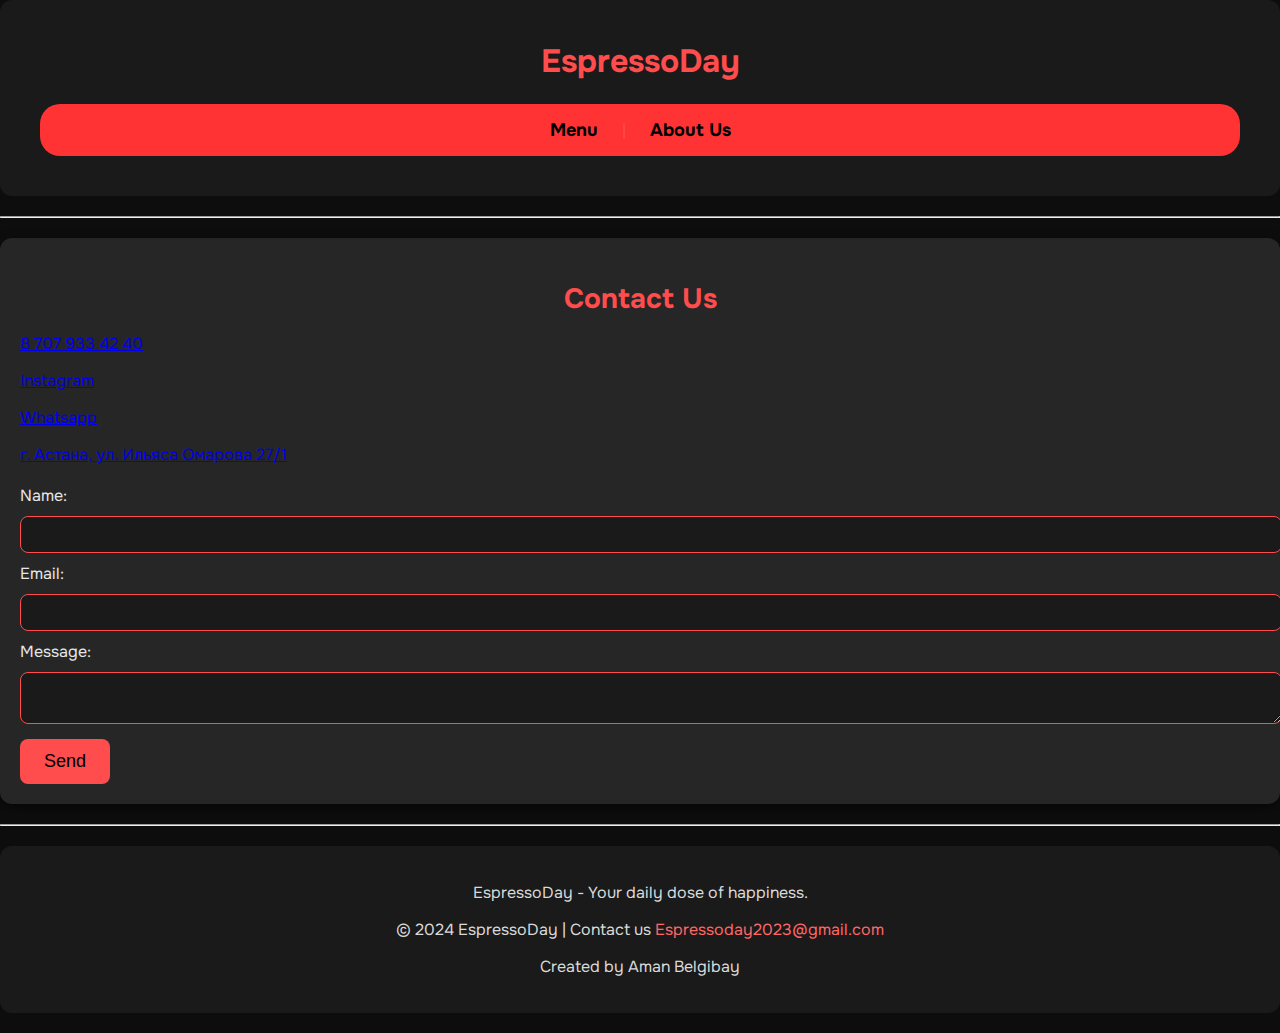
<file: new/contact.html>
<!DOCTYPE html>
<html lang="en">
<head>
    <meta charset="UTF-8">
    <meta name="viewport" content="width=device-width, initial-scale=1.0">
    <title>Contact EspressoDay</title>
    <link rel="stylesheet" href="style.css"> 
</head>
<body>
    <header class="header-section">
        <h1>EspressoDay</h1>
        <nav class="navbar">
            <a href="index.html" class="nav-link">Menu</a> |
            <a href="index.html" class="nav-link">About Us</a>
        </nav>
    </header>
    <hr>
    <section id="contact" class="content-section">
        <h2 class="section-heading">Contact Us</h2>
        <p><a href="tel:+77079334240">8 707 933 42 40</a></p>
        <p><a href="https://www.instagram.com/espressoday_kz">Instagram</a></p>
        <p><a href="https://wa.me/+77079334240">Whatsapp</a></p>
        <p><a href="https://go.2gis.com/6sot0">г. Астана, ул. Ильяса Омарова 27/1</a></p>
        <form id="contact-form" action="#" method="post">
            <label for="name">Name:</label>
            <input type="text" id="name" name="name" class="form-input"><br>
    
            <label for="email">Email:</label>
            <input type="email" id="email" name="email" class="form-input"><br>
    
            <label for="message">Message:</label>
            <textarea id="message" name="message" class="form-input"></textarea><br>
    
            <input type="submit" value="Send" class="submit-btn button-hover-effect">
        </form>
    </section>
    <hr>
    

    <footer class="footer-bg">
        <p>EspressoDay - Your daily dose of happiness.</p>
        <p>&copy; 2024 EspressoDay | Contact us <a href="mailto:Espressoday2023@gmail.com">Espressoday2023@gmail.com</a></p>
        <p>Created by Aman Belgibay</p>
    </footer>
    <script src="script.js"></script>
</body>
</html>
</file>
<file: new/style.css>
@import url('https://fonts.googleapis.com/css2?family=Onest:wght@100..900&display=swap');
body {
    font-family: "Onest", sans-serif;
    background-color: #0d0d0d;
    color: #e6e6e6;
    margin: 0;
    padding: 0;
}

h1, h2 {
    color: #FF4C4C;
}

p {
    color: #d9d9d9;
}

.header-section, .footer-bg {
    background-color: #1a1a1a;
    color: #FF4C4C;
    padding: 20px;
    text-align: center;
    border-radius: 12px;
    margin-bottom: 20px;
}

.content-section {
    padding: 20px;
    margin: 20px 0;
    background-color: #262626;
    color: #e6e6e6;
    border-radius: 12px;
    box-shadow: 0px 4px 12px rgba(0, 0, 0, 0.5);
}

.navbar {
    background-color: #FF3333;
    padding: 15px;
    text-align: center;
    border-radius: 20px;
    margin: 20px;
}

.nav-link {
    color: black;
    margin: 0 20px;
    text-decoration: none;
    font-weight: bold;
    font-size: 18px;
    transition: color 0.3s ease;
}

.nav-link:hover {
    color: white;
    text-decoration: underline;
}

.section-heading {
    font-size: 28px;
    text-align: center;
    margin-bottom: 15px;
    color: #FF4C4C;
}

.paragraph-text {
    font-size: 16px;
    line-height: 1.8;
    text-align: left;
    color: #e6e6e6;
}

blockquote {
    font-style: italic;
    color: #FF4C4C;
    margin: 20px auto;
    text-align: center;
    border-left: 4px solid #FF4C4C;
    padding-left: 10px;
}

.menu-item {
    font-size: 18px;
    font-weight: bold;
    color: #FF4C4C;
}

#contact-form {
    margin-top: 20px;
}

.form-input {
    width: 100%;
    padding: 10px;
    margin: 10px 0;
    border: 1px solid #FF4C4C;
    border-radius: 8px;
    background-color: #1a1a1a;
    color: white;
}

.submit-btn {
    background-color: #FF4C4C;
    color: black;
    padding: 10px 20px;
    border: none;
    border-radius: 8px;
    cursor: pointer;
    transition: background-color 0.3s ease;
}

.submit-btn:hover {
    background-color: #FF6666;
    transition: 0.3s;
}

.image-thumbnail img {
    max-width: 100%;
    height: auto;
    border-radius: 12px;
    box-shadow: 0 4px 6px rgba(0, 0, 0, 0.5);
}

.footer-bg {
    background-color: #1a1a1a;
    color: #FF4C4C;
    text-align: center;
    padding: 20px;
    margin-top: 20px;
    border-radius: 12px;
}

.footer-bg a {
    color: #FF6666;
    text-decoration: none;
}

.footer-bg a:hover {
    text-decoration: underline;
    color: white;
}

a:focus, input:focus, button:focus {
    outline: 2px solid #FF4C4C;
}

.flex-container {
    display: flex;
    justify-content: space-between;
    align-items: center;
}

.flex-item {
    flex: 1;
    margin: 10px;
}

#popup-form {
    position: fixed;
    left: 50%;
    top: 50%;
    transform: translate(-50%, -50%);
    background-color: #1a1a1a;
    padding: 40px;
    border-radius: 16px;
    box-shadow: 0 8px 16px rgba(0, 0, 0, 0.6);
    display: none;
    z-index: 1000;
    max-width: 400px;
    width: 100%;
}

#popup-form .popup-content h2 {
    color: #FF4C4C;
    margin-bottom: 20px;
}

#popup-form .popup-content input[type="email"] {
    width: 100%;
    padding: 10px;
    margin: 10px 0;
    border-radius: 8px;
    border: 1px solid #FF4C4C;
    background-color: #262626;
    color: #e6e6e6;
}

#popup-form .popup-content button[type="submit"] {
    background-color: #FF4C4C;
    color: black;
    padding: 10px 20px;
    border: none;
    border-radius: 8px;
    cursor: pointer;
    transition: background-color 0.3s ease;
}

#popup-form .popup-content button[type="submit"]:hover {
    background-color: #FF6666;
}

#close-popup {
    position: absolute;
    top: 10px;
    right: 10px;
    font-size: 20px;
    color: #FF4C4C;
    cursor: pointer;
}

#bg-change-btn {
    background-color: #FF4C4C;
    color: black;
    padding: 12px 24px;
    border: none;
    border-radius: 8px;
    cursor: pointer;
    margin: 20px 0;
    transition: background-color 0.3s ease;
    font-size: 16px;
    text-align: center;
    font-family: "Onest", sans-serif
}

#bg-change-btn:hover {
    background-color: #FF6666;
}

.button-container {
    display: flex; 
    justify-content: center; 
    align-items: center; 
    margin-top: 20px; 
}

#faq {
    margin: 20px 0;
}

.faq-question {
    background-color: #FF4C4C;
    padding: 10px;
    border-radius: 8px;
    margin: 10px 0;
    cursor: pointer;
    color: black;
    font-weight: bold;
    transition: background-color 0.3s ease;
}

.faq-question:hover {
    background-color: #FF6666;
    color: white;
}

.faq-answer {
    padding: 10px;
    background-color: #262626;
    border-radius: 8px;
    color: #e6e6e6;
    display: none;
    margin-top: 5px;
}

#current-date {
    background-color: #1a1a1a;
    color: #FF4C4C;
    padding: 10px;
    border-radius: 8px;
    text-align: center;
    margin: 20px 0;
    font-weight: bold;
    font-size: 18px;
}

.submit-btn {
    background-color: #FF4C4C;
    color: black;
    padding: 12px 24px;
    border: none;
    border-radius: 8px;
    cursor: pointer;
    transition: background-color 0.3s ease;
    font-size: 18px;
}

.submit-btn:hover {
    background-color: #FF6666;
    color: white;
}

.subscribe-btn {
    background-color: #FF4C4C; 
    color: white; 
    padding: 12px 24px; 
    border: none; 
    border-radius: 8px; 
    cursor: pointer; 
    font-size: 18px; 
    transition: background-color 0.3s ease; 
    margin: 20px 0; 
    display: inline-block; 
}

.subscribe-btn:hover {
    background-color: #FF6666; 
}

#sound-button {
    font-family: 'Roboto', sans-serif;
    background-color: #FF4C4C;
    color: white;
    padding: 10px 20px;
    border: none;
    border-radius: 8px;
    cursor: pointer;
    transition: transform 0.2s ease;
}


#sound-button:active {
    transform: scale(1.2); 
}


#auth-container {
    max-width: 400px;
    margin: 40px auto;
    padding: 20px;
    background-color: #1a1a1a;
    border-radius: 16px;
    box-shadow: 0 8px 16px rgba(0, 0, 0, 0.6);
    color: #e6e6e6;
}

.auth-form {
    text-align: center;
    padding: 20px;
}

.auth-form h2 {
    color: #FF4C4C;
    margin-bottom: 20px;
    font-weight: bold;
}

.auth-form input[type="text"],
.auth-form input[type="password"] {
    width: 100%;
    padding: 10px;
    margin: 10px 0;
    border: 1px solid #FF4C4C;
    border-radius: 8px;
    background-color: #262626;
    color: #e6e6e6;
    font-size: 16px;
    font-family: "Onest", sans-serif;
}

.auth-form button {
    background-color: #FF4C4C;
    color: black;
    padding: 12px 24px;
    border: none;
    border-radius: 8px;
    cursor: pointer;
    font-size: 16px;
    font-weight: bold;
    transition: background-color 0.3s ease;
    margin-top: 15px;
}

.auth-form button:hover {
    background-color: #FF6666;
    color: white;
}

#display-username {
    color: #FF4C4C;
    font-weight: bold;
}

.auth-form {
    text-align: center;
    padding: 20px;
}

.auth-form h2 {
    color: #FF4C4C;
    margin-bottom: 20px;
    font-weight: bold;
}

.auth-form input[type="text"],
.auth-form input[type="password"] {
    width: calc(100% - 24px); 
    padding: 10px;
    margin: 10px 5px; 
    border: 1px solid #FF4C4C;
    border-radius: 8px;
    background-color: #262626;
    color: #e6e6e6;
    font-size: 16px;
    font-family: "Onest", sans-serif;
}

.auth-form button {
    background-color: #FF4C4C;
    color: black;
    padding: 10px 20px; /* Уменьшили кнопку немного */
    border: none;
    border-radius: 8px;
    cursor: pointer;
    font-size: 16px;
    font-weight: bold;
    transition: background-color 0.3s ease;
    margin-top: 15px;
}

#filter-section {
    margin: 20px 0;
    padding: 10px;
    background-color: #333;
    border-radius: 5px;
    text-align: center;
    box-shadow: 0 2px 5px rgba(0, 0, 0, 0.3);
}

#filter-section select {
    padding: 8px 12px;
    font-size: 16px;
    border-radius: 5px;
    border: 1px solid #666; 
    background-color: #444; 
    color: #fff; 
    cursor: pointer;
    transition: border 0.3s ease, background-color 0.3s ease;
}

#filter-section select:focus {
    border-color: #FF4C4C; 
    background-color: #555;
}

#item-list {
    list-style-type: none;
    padding: 0;
    margin: 0;
}

.item {
    padding: 10px;
    margin: 10px 0;
    background-color: #222; 
    border: 1px solid #444;
    border-radius: 5px;
    color: #fff; 
    transition: background-color 0.3s ease, transform 0.3s ease;
}

.item:hover {
    background-color: #333;
    transform: scale(1.02);
}

.item[style="display: none;"] {
    display: none;
}
</file>
